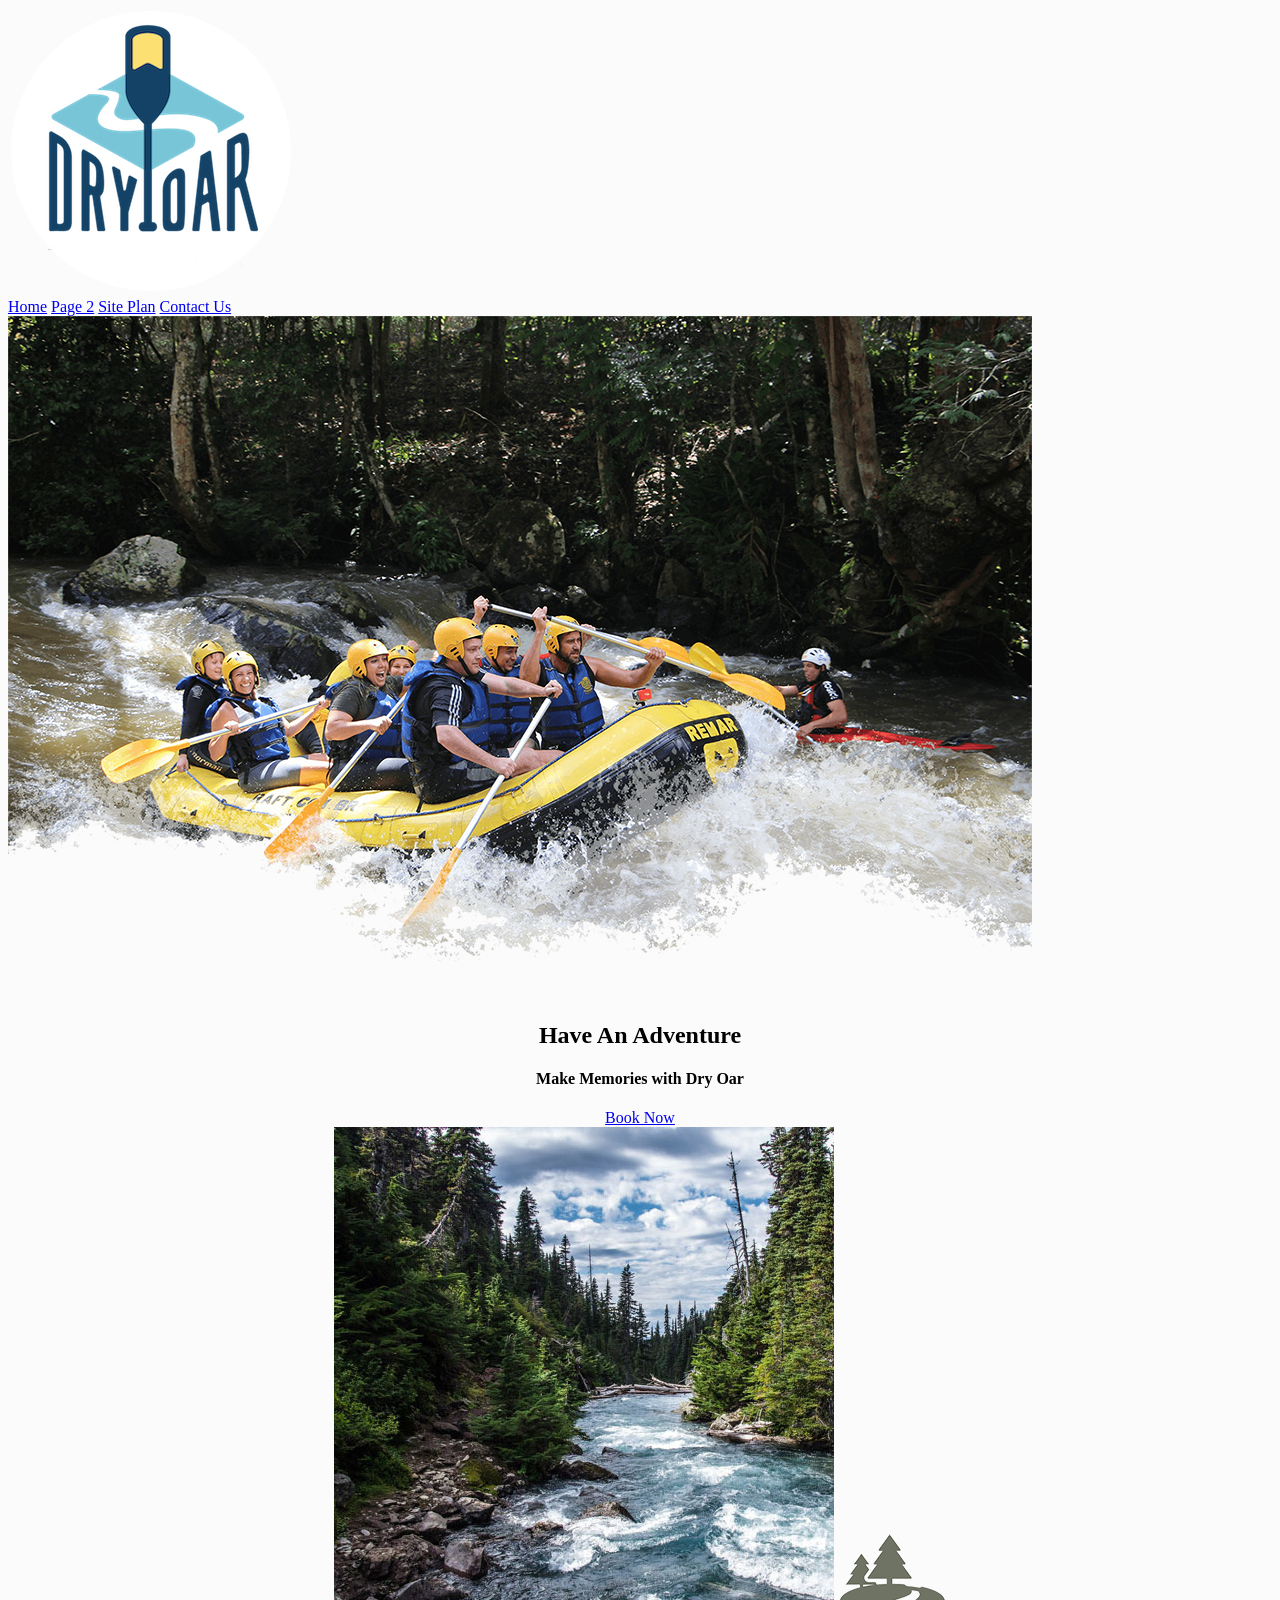
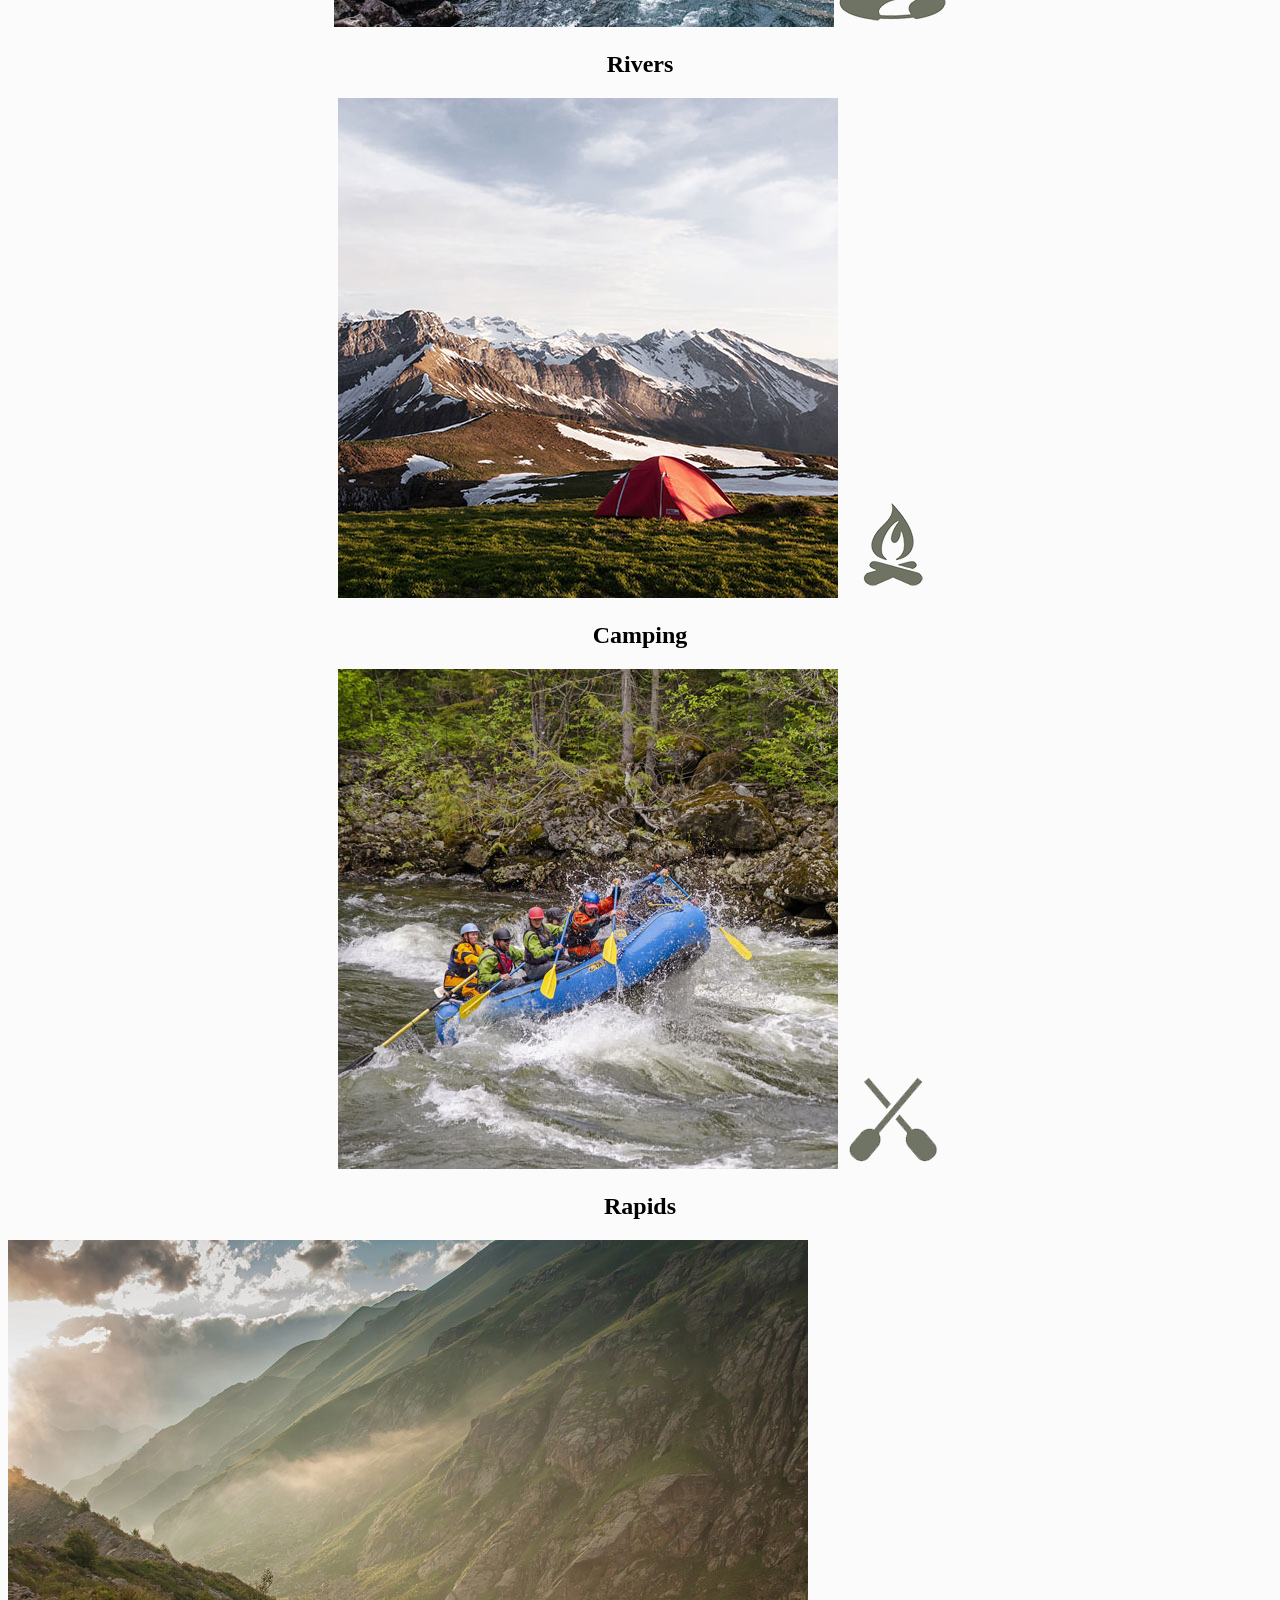
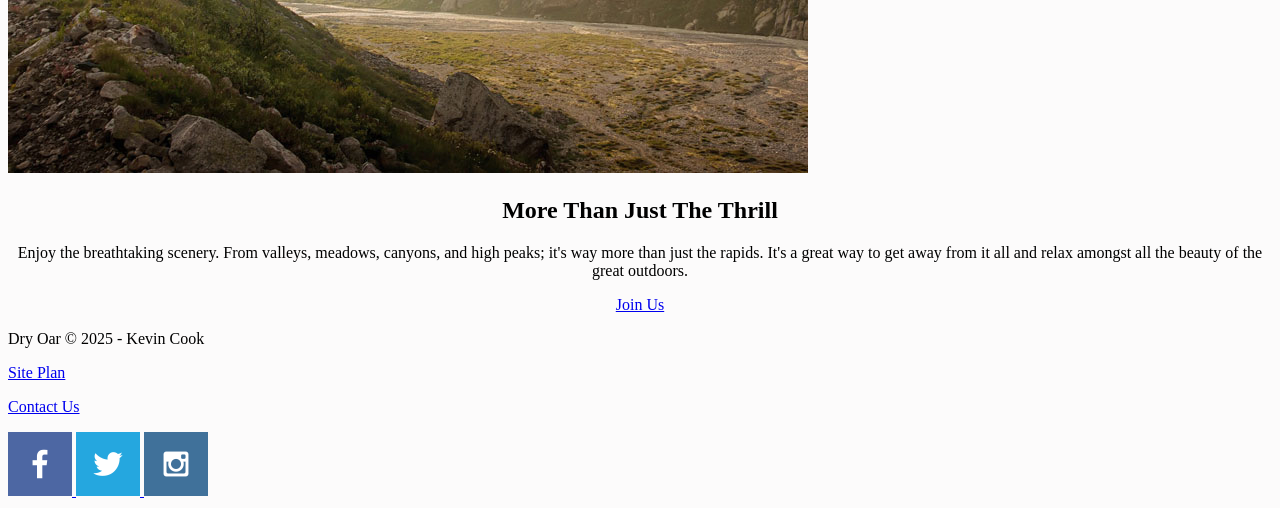
<file: wwr/index.html>
<!DOCTYPE html>
<html lang="en">
<head>
    <meta charset="UTF-8">
    <meta name="viewport" content="width=device-width, initial-scale=1.0">
    <link rel="stylesheet" href="styles/style.css">
    <title>Whitewater Rafting Vacations | Dry Oar Boating | Home</title>
</head>
<body>
 <!-- Step 7 Week3 add Div content -->
    <div id="content">
        
        <header>
            <a id="logo_link" href="index.html">
                <img class="logo" src="images/logo.png" alt="Dry Oar Logo">
            </a>
            <nav>
                <a href="index.html">Home</a>
                <a href="#">Page 2</a>
                <a href="site-plan-rafting.html">Site Plan</a>
                <a href="contactus.html">Contact Us</a>
            </nav>
        </header>
        <div id="hero">
            <div id="hero-box">
                <img id="hero-img" src="images/hero.png" alt="People enjoying white water rafting">
            </div>
            <section id="hero-msg">
                <h1 class="home-title" >Have An Adventure</h1>
                <h4>Make Memories with Dry Oar </h4>
                <div class='button-box'>
                    <a class='book' href="contactus.html">Book Now</a>
                </div>
            </section>
        </div>
        <main class="home-grid">
            <section class="rivers-card">
                <img class="card-img" src="images/rivers.jpg" alt="river in forest">
                <img class="icon" src="images/river_icon.png" alt="river icon">
                <h2>Rivers</h2>
            </section>
            <section class="camping-card">
                <img class="card-img" src="images/camping.jpg" alt="tent in mountains">
                <img class="icon" src="images/fire_icon.png" alt="fire icon">
                <h2>Camping</h2>
            </section>
            <section class="rapids-card">
                <img class="card-img" src="images/rapids.jpg" alt="rafting boat">
                <img class="icon" src="images/oars.png" alt="oars icon">
                <h2>Rapids</h2>
            </section>
            <img class="mountains" src="images/mountains.jpg" alt="Misty mountains">
            <section class="msg">
                <h2>More Than Just The Thrill</h2>
                <p>Enjoy the breathtaking scenery. From valleys, meadows, canyons, and high peaks; it's way more than just the rapids. It's a great way to get away from it all and relax amongst all the beauty of the great outdoors. </p>
                <a class='join' href="rivers.html">Join Us</a>
            </section>
        </main>
        <footer>
            <p>Dry Oar &copy; 2025 - Kevin Cook</p>
            <p><a href="site-plan-rafting.html">Site Plan</a></p>
            <p><a href="contactus.html">Contact Us</a></p>
            <div class="social">
                <a href="https://facebook.com">
                    <img src="images/facebook.png" alt="fb icon">
                </a>
                <a href="https://twitter.com">
                    <img src="images/twitter.png" alt="twitter icon">
                </a>
                <a href="https://instagram.com">
                    <img src="images/instagram.png" alt="instagram icon">
                </a>
            </div>
        </footer>
    </div> 
</body>
</html>
</file>
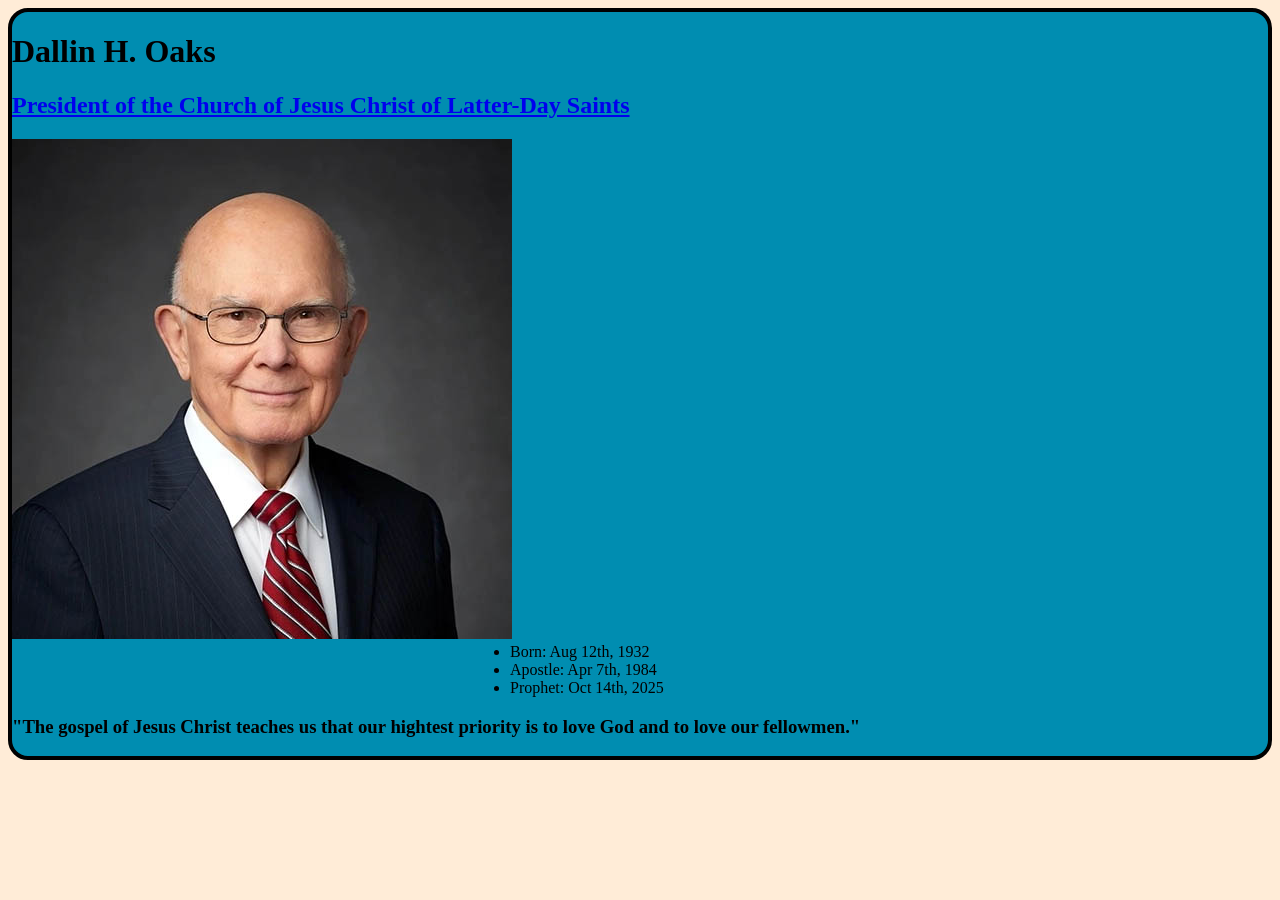
<file: ice/prophet_card.html>
<!DOCTYPE html>
<html lang="en">
<head>
    <meta charset="UTF-8">
    <meta name="viewport" content="width=device-width, initial-scale=1.0">
    <title>Oaks</title>
    <link href="prophet_card.css" rel="stylesheet" />
</head>
<body>
    <div id="content">
        <h1>Dallin H. Oaks</h1>
        <h2><a href="https://www.churchofjesuschrist.org" target="_blank">President of the Church of Jesus Christ of Latter-Day Saints</a></h2>
        <img src="dallin_oaks.jpg" alt="President Oaks Image">
      <ul>
        <li>Born: Aug 12th, 1932</li>
        <li>Apostle: Apr 7th, 1984</li>
        <li>Prophet: Oct 14th, 2025</li>
     </ul>
        <h3>"The gospel of Jesus Christ teaches us that our hightest priority is to love God and to love our fellowmen."</h3>

    </div>
    
</body>
</html>
</file>
<file: wwr/styles/style.css>
#content {
    max-width: 1600px;
    margin: 0 auto;  
    
}

body{
    background-color: #fcfbfb;
}

nav a{
    /* text-align: center; */
    /* To make a comment shortcut ctrl +/ */
}
#hero-msg h1, #hero-msg h4{
    text-align: center;
}
.button-box{
    text-align: center;
}
main section{
    text-align: center;
}
</file>
<file: ice/prophet_card.css>
body{
   background-color: #FFECD7;

}
#content{
    background-color: #008DB1;
    border: 4px solid black;
    border-radius: 20px;
}
ul{
    margin: 0 auto;
    width: 300px;
}
</file>
